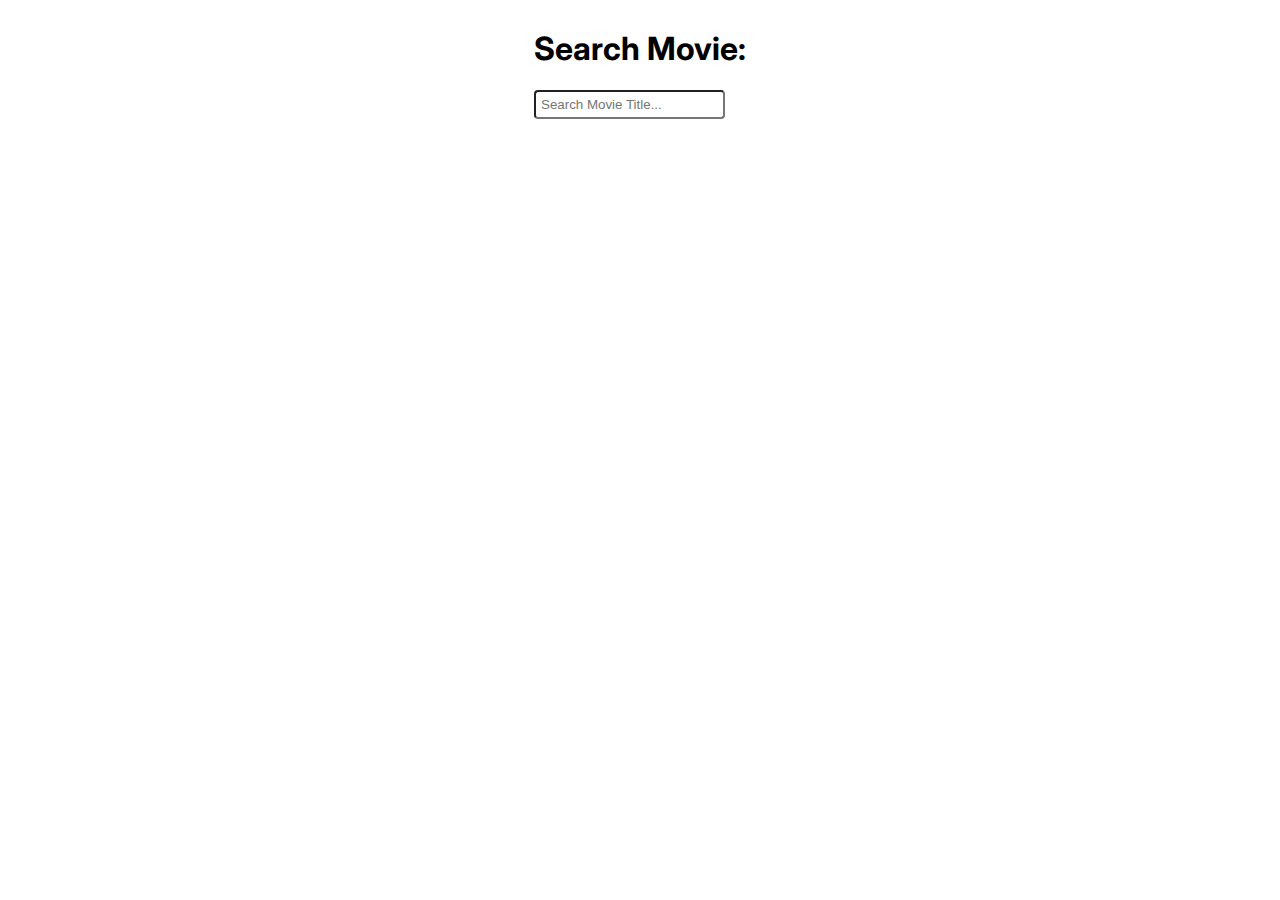
<file: Debouncing/index.html>
<!DOCTYPE html>
<html lang="en">

<head>
    <meta charset="UTF-8">
    <meta name="viewport" content="width=device-width, initial-scale=1.0">
    <title>Movie Search App</title>
</head>

<body>
    <!DOCTYPE html>
    <html lang="en">

    <head>
        <meta charset="UTF-8">
        <meta name="viewport" content="width=device-width, initial-scale=1.0">
        <title>OMDB MOVIE APP</title>
        <link rel="stylesheet" href="https://cdnjs.cloudflare.com/ajax/libs/font-awesome/6.5.1/css/all.min.css"
            integrity="sha512-DTOQO9RWCH3ppGqcWaEA1BIZOC6xxalwEsw9c2QQeAIftl+Vegovlnee1c9QX4TctnWMn13TZye+giMm8e2LwA=="
            crossorigin="anonymous" referrerpolicy="no-referrer" />
        <link rel="stylesheet" href="style.css">
    </head>

    <body>
        <div id="container">
            <div>
                <h1>Search Movie:</h1>
                <input type="text" class="form-control" placeholder="Search Movie Title..." id="movie-name"><br>
            </div>
            <br>
            <div id="movieInfo">
            </div>
        </div>
    </body>
    <script src="./script.js"></script>

    </html>
</body>

</html>
</file>
<file: Debouncing/style.css>
@import url('https://fonts.googleapis.com/css2?family=Inter:wght@100..900&display=swap');


body {
    font-family: "Inter", sans-serif;
}

#container {
    display: flex;
    flex-direction: column;
    justify-content: center;
    align-items: center;
}

.card {
    display: flex;
    flex-direction: column;
    align-items: center;
    padding: 10px;
    border: 1px solid #ccc;
    border-radius: 8px;
    box-shadow: 0 2px 4px rgba(0, 0, 0, 0.1);
    margin: 10px;
}

.card img {
    width: 100%;
    object-fit: cover;
    border-radius: 8px;
}

#movie-title {
    margin-top: 10px;
    font-size: 25px;
    font-weight: bold;
    text-align: center;
}

button {
    background-color: rgb(82, 82, 222);
    color: white;
    font-weight: bold;
    padding: 7px;
    border: none;
    font-size: 22px;
    border-radius: 4px;
}

input {
    padding: 5px;
    border-radius: 4px;
}
</file>
